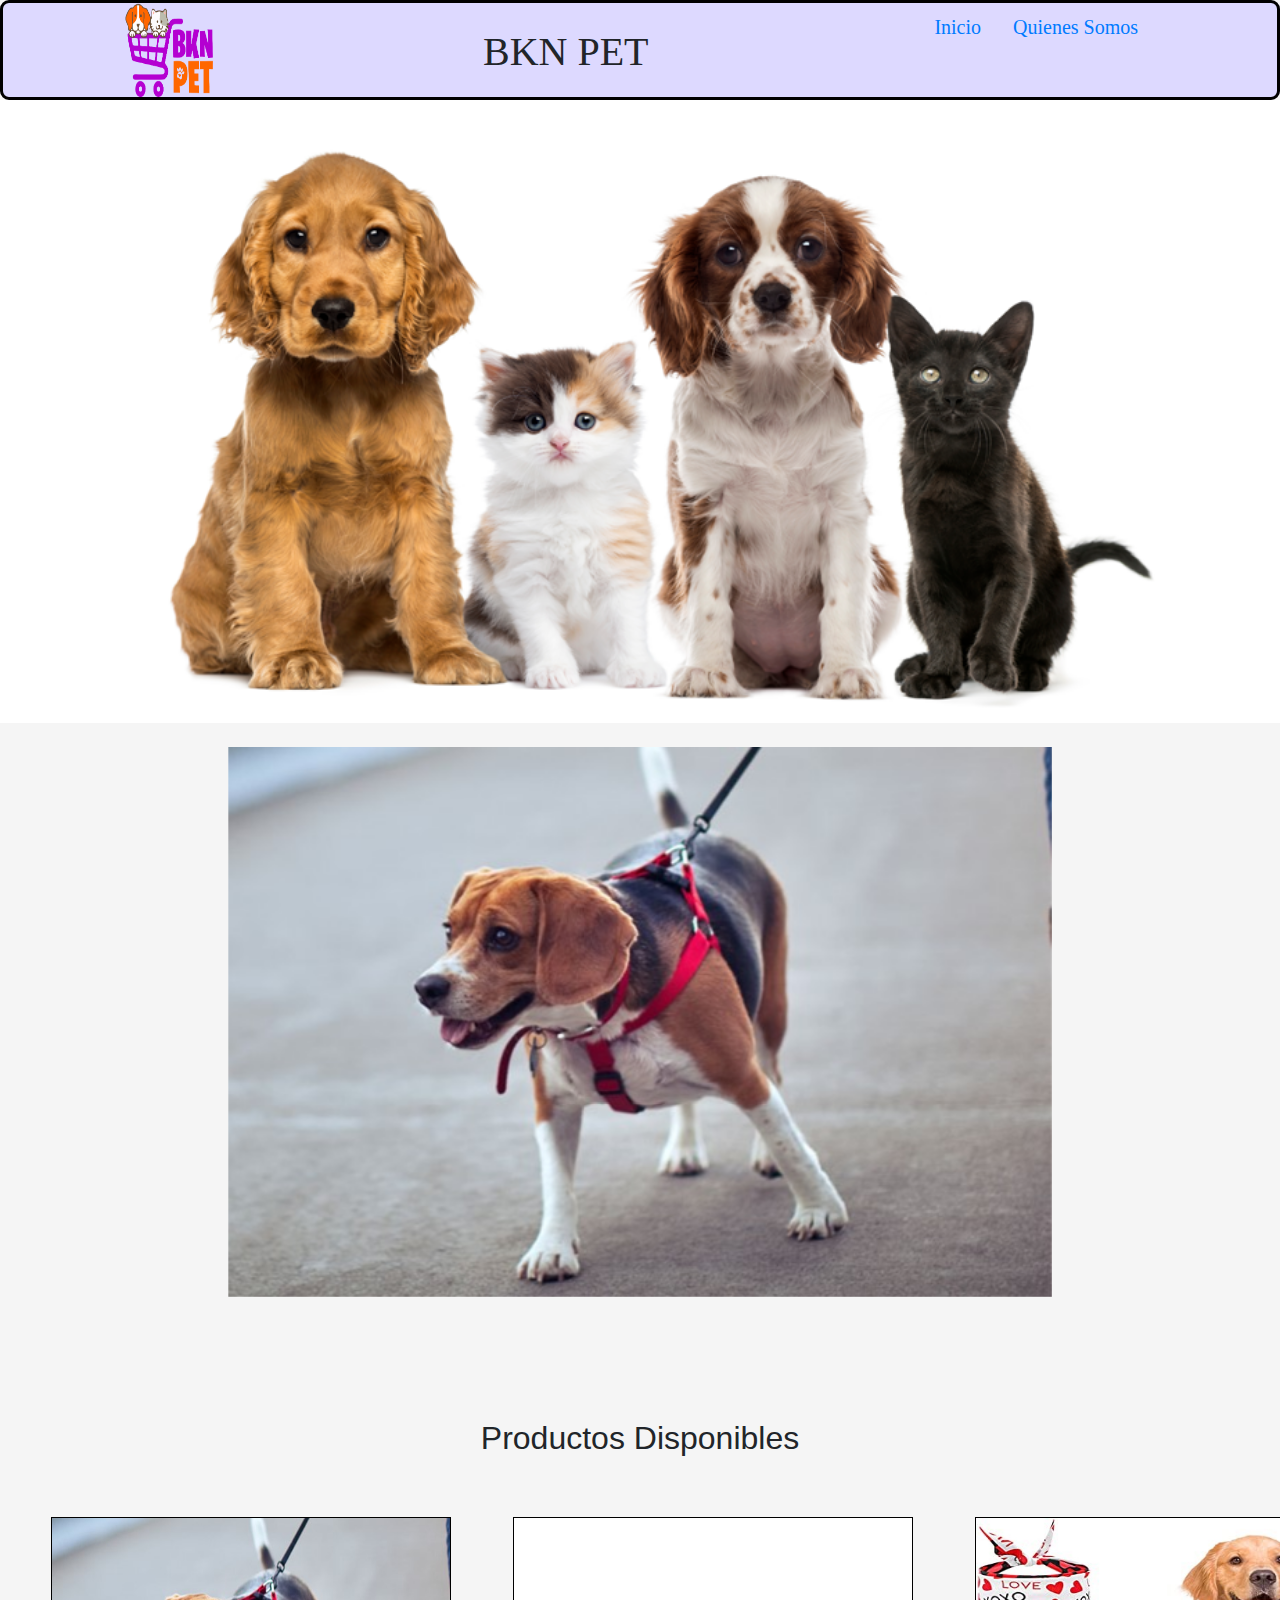
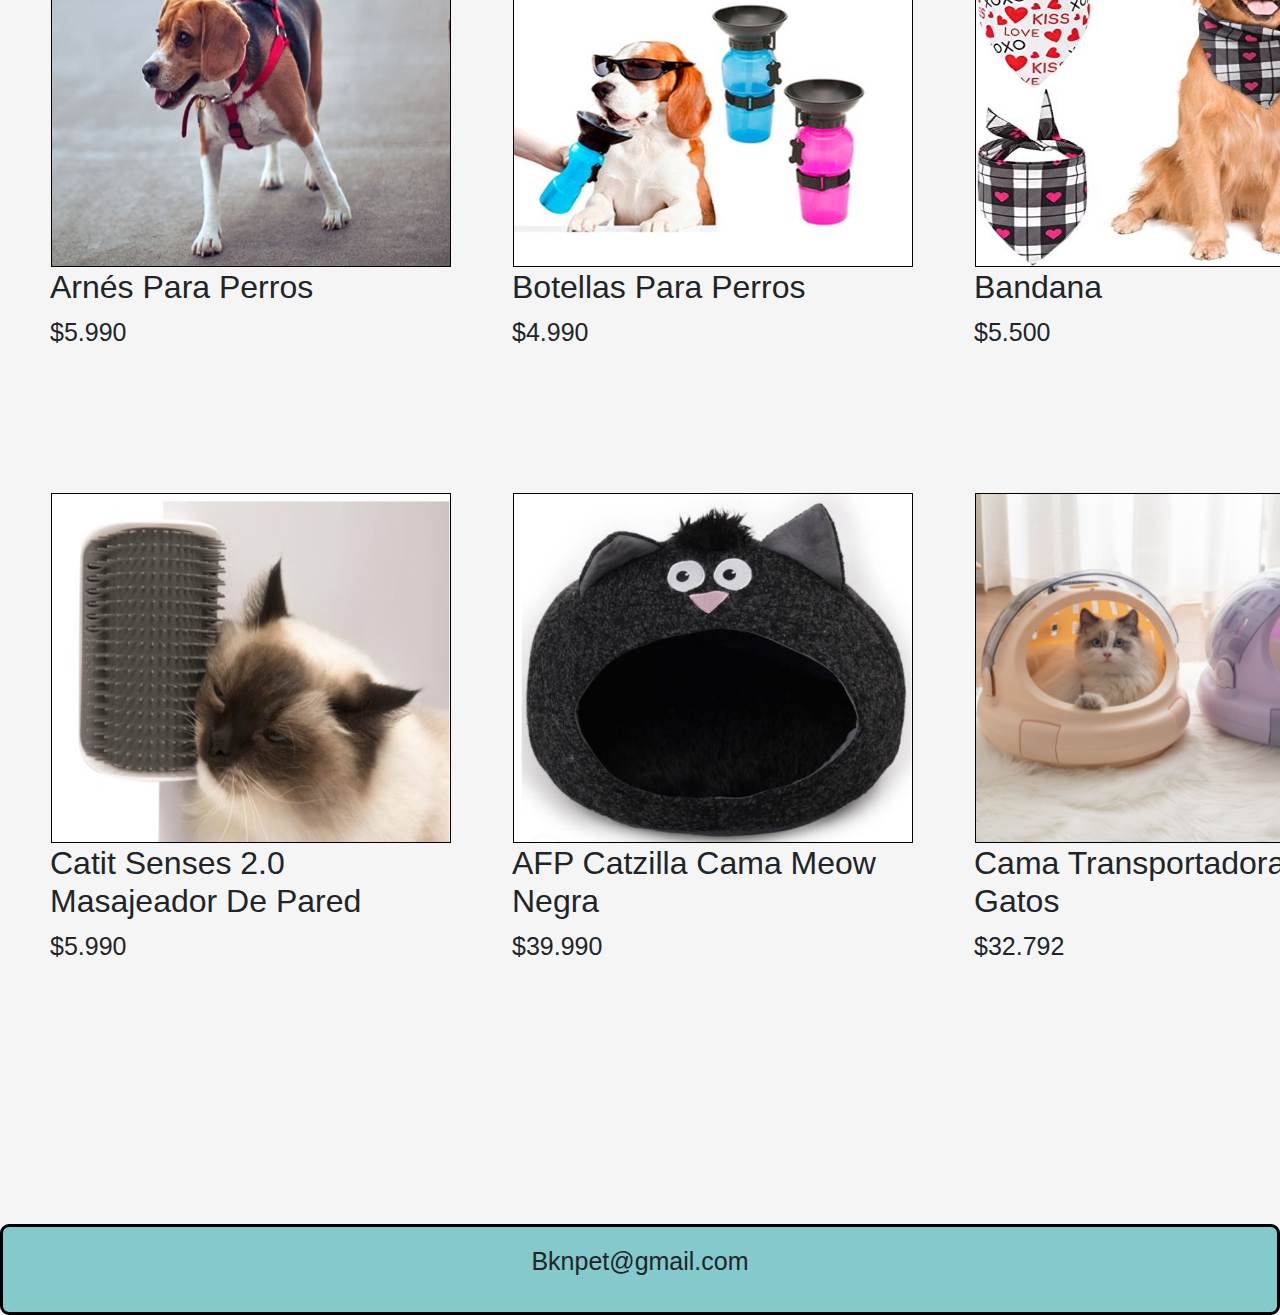
<file: index.html>
<!DOCTYPE html>
<html lang="es">
<head>
    <meta charset="UTF-8">
    <meta http-equiv="X-UA-Compatible" content="IE=edge">
    <meta name="viewport" content="width=device-width, initial-scale=1.0">
    <title>BKN PET</title>
    <link rel="stylesheet" href="https://stackpath.bootstrapcdn.com/bootstrap/4.3.1/css/bootstrap.min.css" integrity="sha384-ggOyR0iXCbMQv3Xipma34MD+dH/1fQ784/j6cY/iJTQUOhcWr7x9JvoRxT2MZw1T" crossorigin="anonymous">
    <link rel="shortcut icon" href="/logo/logo.png" type="image/x-icon">
    <link rel="stylesheet" href="/css/estilos.css" type="text/css"> 
    <link rel="stylesheet" href="css/estiloscarousel.css">
</head>

<body>
    <header class="header" id="header">
            <img src="/logo/logo.png" alt="logo">
            <h1 class="titulo_1">BKN PET</h1>
            <div class="navegacion">
                <ul class="nav justify-content-end">
                    <li class="nav-item">
                        <a class="nav-link active" href="/index.html">Inicio</a>
                    </li>
                    <li class="nav-item">
                        <a class="nav-link" href="/paginas_productos/quienes_somos.html">Quienes Somos</a>
                    </li>
                </ul>
        </div>
    </header>

    <img class="portada" src="/imagen_portada/PORTADA-MASCOTAS.png" alt="portada-pag">


    <div class="row" id="contenedor">
        <div id="carouselExampleSlidesOnly" class="carouselslide" data-ride="carousel">
    <br>
            <div class="carousel-inner">
                    <div class="carousel-item active">
                        <a href="/paginas_productos/producto_1.html">
                            <img src="/imagenes_productos/producto_1.jpg" class="d-block" alt="1" id="img_carousel">
                        </a>
                    </div>

                    <div class="carousel-item"> 
                        <a href="/paginas_productos/producto_2.html">
                            <img src="/imagenes_productos/producto_2.jpg" class="d-block" alt="2" id="img_carousel">
                        </a>
                    </div>
                
                    <div class="carousel-item ">
                        <a href="/paginas_productos/producto_3.html">
                            <img src="/imagenes_productos/producto_3.jpg" class="d-block" alt="3" id="img_carousel">
                        </a>
                    </div>
                    
                
                    <div class="carousel-item ">
                        <a href="/paginas_productos/producto_4.html">
                            <img src="/imagenes_productos/producto_4.jpg" class="d-block" alt="4" id="img_carousel">
                        </a>
                    </div>
                
                    <div class="carousel-item ">
                        <a href="/paginas_productos/producto_5.html">
                            <img src="/imagenes_productos/producto_5.png" class="d-block" alt="5" id="img_carousel">
                        </a>
                    </div>
                
                    <div class="carousel-item ">
                        <a href="/paginas_productos/producto_6.html">
                            <img src="/imagenes_productos/producto_6.png" class="d-block" alt="6" id="img_carousel">
                        </a>
                    </div>
                
                    <div class="carousel-item ">
                        <a href="/paginas_productos/producto_7.html">
                            <img src="/imagenes_productos/producto_7.png" class="d-block" alt="7" id="img_carousel">
                        </a>
                    </div>
                
                    <div class="carousel-item ">
                        <a href="/paginas_productos/producto_8.html">
                            <img src="/imagenes_productos/producto_8.png" class="d-block" alt="8" id="img_carousel">
                        </a>
                    </div>
                </div>
            <a href="#carouselExampleSlidesOnly" class="carousel-control-prev" role="button" data-slide="prev">
                <span class="carousel-control-prev-icon" aria-hidden="true"></span>
                <span class="visually-hidden"></span>
            </a>
            <a href="#carouselExampleSlidesOnly" class="carousel-control-next" role="button" data-slide="next">
                <span class="carousel-control-next-icon" aria-hidden="true"></span>
                <span class="visually-hidden"></span>
            </a>
            
        </div>
    </div>
    <br>
    <br>
    <br>
    <br>
    <div class="sub-titulo">
        <h2>Productos Disponibles</h2>
    </div>
    <div class="container1">
        <div class="item" id="item1">
            <a href="/paginas_productos/producto_1.html">
                <img src="/imagenes_productos/producto_1.jpg" alt="imagenes_productos_1">
            </a>
            <h2>Arnés Para Perros</h2>
            <p>$5.990</p>
        </div>
        <div class="item" id="item2">
            <a href="/paginas_productos/producto_2.html">
                <img src="/imagenes_productos/producto_2.jpg" alt="imagenes_productos_2">
            </a>
            <h2>Botellas Para Perros</h2>
            <p>$4.990</p>
        </div>
        <div class="item" id="item3">
            <a href="/paginas_productos/producto_3.html">
                <img src="/imagenes_productos/producto_3.jpg" alt="imagenes_productos_3">
            </a>
            <h2>Bandana</h2>
            <p>$5.500</p>
        </div>
        <div class="item" id="item4">
            <a href="/paginas_productos/producto_4.html">
                <img src="/imagenes_productos/producto_4.jpg" alt="imagenes_productos_4">
            </a>
            <h2>Identificador</h2>
            <p>$6.000</p>
        </div>
    </div>

    <br>
    <div class="container2">
        <div class="item" id="item5">
            <a href="/paginas_productos/producto_5.html">
                <img src="/imagenes_productos/producto_5.png" alt="imagenes_productos_5">
            </a>
            <h2>Catit Senses 2.0 Masajeador De Pared</h2>
            <p>$5.990</p>
        </div>
        <div class="item" id="item6">
            <a href="/paginas_productos/producto_6.html">
                <img src="/imagenes_productos/producto_6.png" alt="imagenes_productos_6">
            </a>
            <h2>AFP Catzilla Cama Meow Negra</h2>
            <p>$39.990</p>
        </div>
        <div class="item" id="item7">
            <a href="/paginas_productos/producto_7.html">
                <img src="/imagenes_productos/producto_7.png" alt="imagenes_productos_7">
            </a>
            <h2>Cama Transportadora Para Gatos</h2>
            <p>$32.792</p>
        </div>
        <div class="item" id="item8">
            <a href="/paginas_productos/producto_8.html">
                <img src="/imagenes_productos/producto_8.png" alt="imagenes_productos_8">
            </a>
            <h2>Club P&G Rascador Para Gatos</h2>
            <p>$57.367</p>
        </div>
    </div>
    <br>
    <br>
    <br>
    <br>
    <br>
    <br>
    <br>
    <br>


    <footer class="footer">
        <p class="correo">Bknpet@gmail.com</p>
    </footer>

<script src="https://code.jquery.com/jquery-3.2.1.slim.min.js" integrity="sha384-KJ3o2DKtIkvYIK3UENzmM7KCkRr/rE9/Qpg6aAZGJwFDMVNA/GpGFF93hXpG5KkN" crossorigin="anonymous"></script>
<script src="https://cdn.jsdelivr.net/npm/popper.js@1.12.9/dist/umd/popper.min.js" integrity="sha384-ApNbgh9B+Y1QKtv3Rn7W3mgPxhU9K/ScQsAP7hUibX39j7fakFPskvXusvfa0b4Q" crossorigin="anonymous"></script>
<script src="https://cdn.jsdelivr.net/npm/bootstrap@4.0.0/dist/js/bootstrap.min.js" integrity="sha384-JZR6Spejh4U02d8jOt6vLEHfe/JQGiRRSQQxSfFWpi1MquVdAyjUar5+76PVCmYl" crossorigin="anonymous"></script>

</body>
</html>
</file>
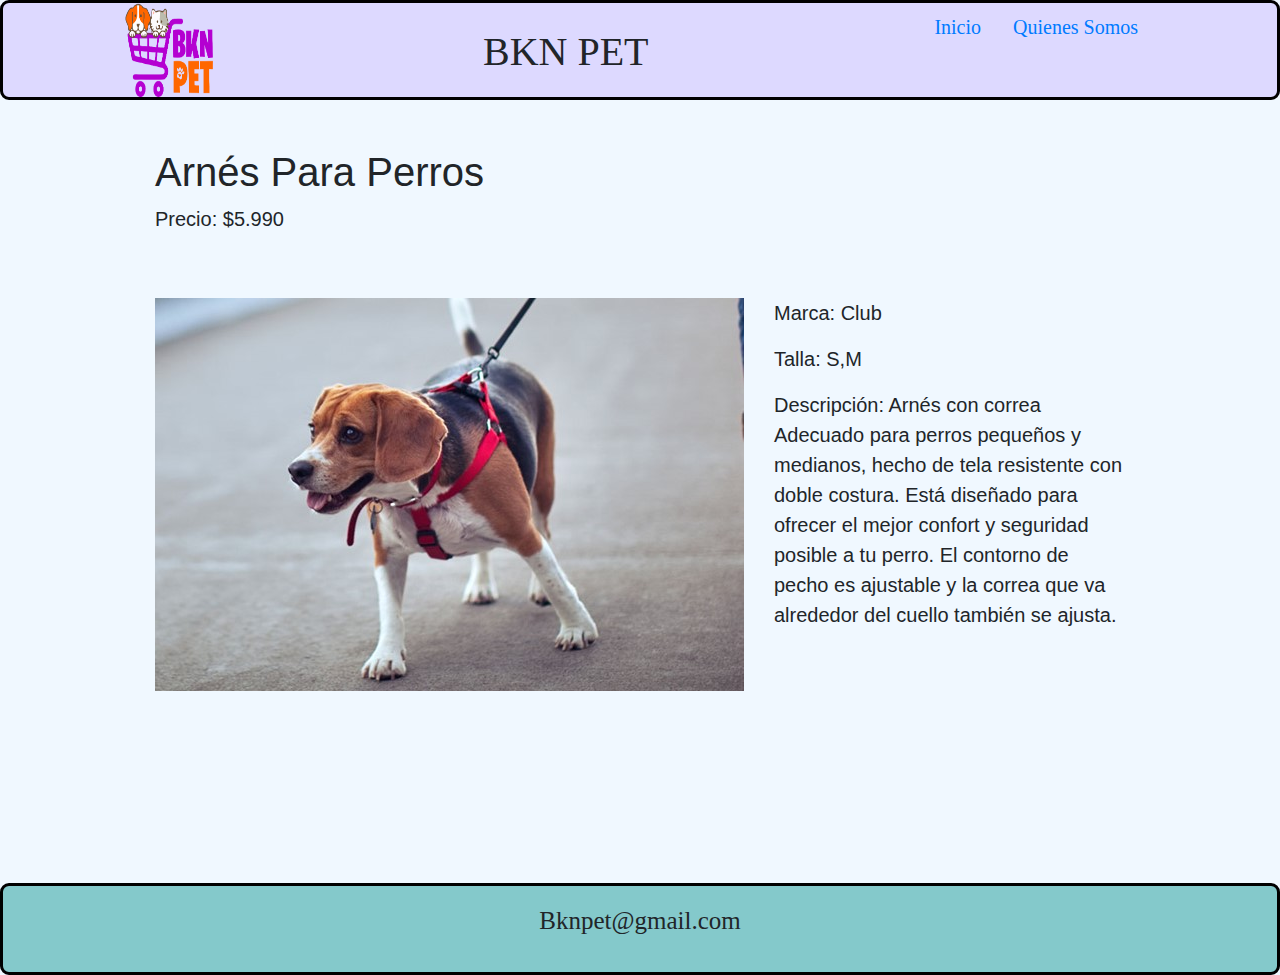
<file: paginas_productos/producto_1.html>
<!DOCTYPE html>
<html lang="es">
<head>
    <meta charset="UTF-8">
    <meta http-equiv="X-UA-Compatible" content="IE=edge">
    <meta name="viewport" content="width=device-width, initial-scale=1.0">
    <title>Producto</title>
    
    <link rel="stylesheet" href="https://stackpath.bootstrapcdn.com/bootstrap/4.3.1/css/bootstrap.min.css" integrity="sha384-ggOyR0iXCbMQv3Xipma34MD+dH/1fQ784/j6cY/iJTQUOhcWr7x9JvoRxT2MZw1T" crossorigin="anonymous">
    <link rel="shortcut icon" href="/logo/logo.png" type="image/x-icon">
    <link rel="stylesheet" href="/css/estilos_pro.css" type="text/css">
</head>
<body>
    <header class="header" id="header">
            <img src="/logo/logo.png" alt="logo">
            <h1 class="titulo_1">BKN PET</h1>
        <div class="navegacion">
            <ul class="nav justify-content-end">
                <li class="nav-item">
                    <a class="nav-link active" href="/index.html">Inicio</a>
                </li>
                <li class="nav-item">
                    <a class="nav-link" href="/paginas_productos/quienes_somos.html">Quienes Somos</a>
                </li>
            </ul>
        </div>
    </header>
    <br>
    <br>
    <div class="container">
        <h1 class="titulo-producto">Arnés Para Perros</h1>
        <P>Precio: $5.990</P>
        <br>
        <br>
        <img src="/imagenes_productos/producto_1.jpg" alt="arnes" id="imagen">
        <p>Marca:  Club
        <p>Talla: S,M</p>
        <p>Descripción: Arnés con correa
            Adecuado para perros pequeños y medianos, hecho de tela resistente con doble costura.
            Está diseñado para ofrecer el mejor confort y seguridad posible a tu perro.
            El contorno de pecho es ajustable y la correa que va alrededor del cuello también se ajusta.
            </p>
    </div>

    <br>
    <br>
    <br>
    <br>
    <br>
    <br>
    <br>
    <br>
    <footer class="footer">
        <p class="correo">Bknpet@gmail.com</p>
    </footer>





</body>
</html>
</file>
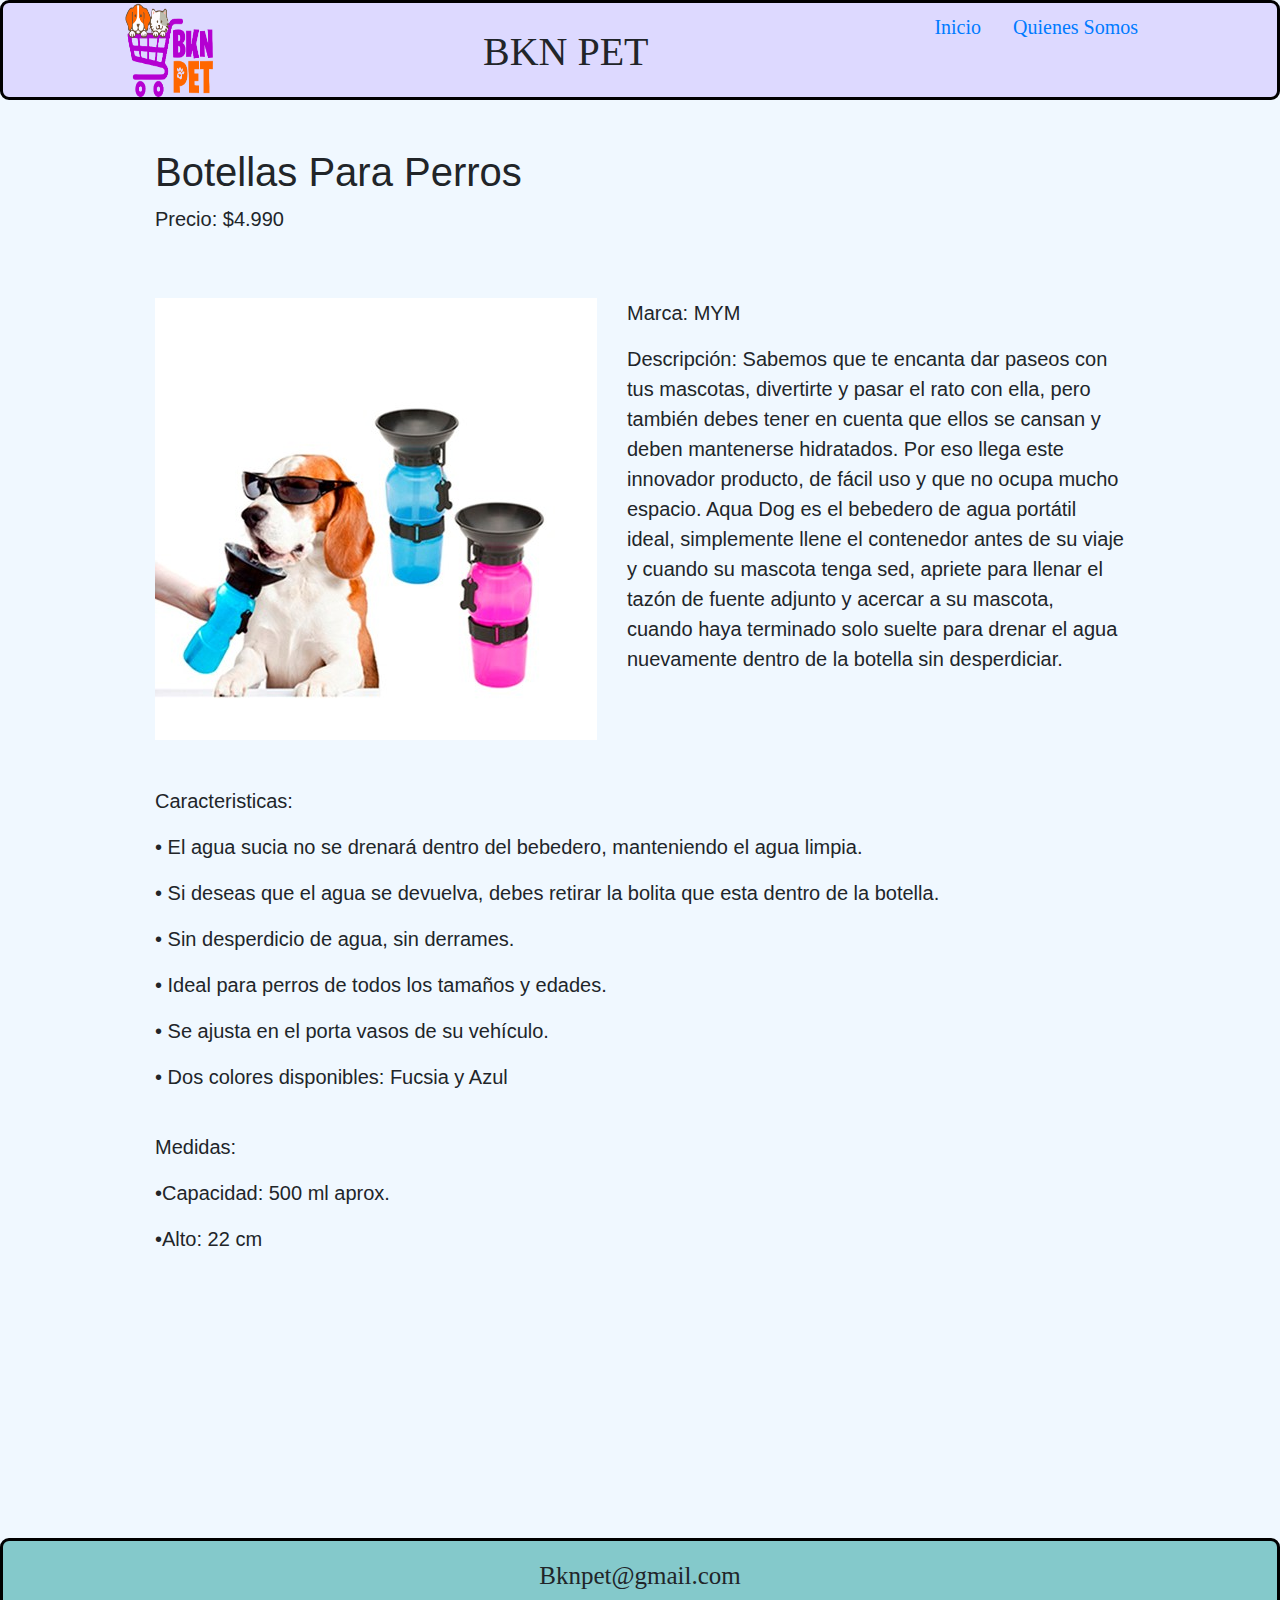
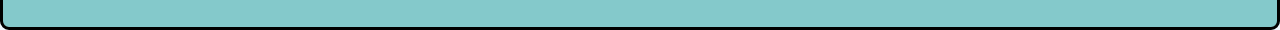
<file: paginas_productos/producto_2.html>
<!DOCTYPE html>
<html lang="es">
<head>
    <meta charset="UTF-8">
    <meta http-equiv="X-UA-Compatible" content="IE=edge">
    <meta name="viewport" content="width=device-width, initial-scale=1.0">
    <title>Producto</title>
    <link rel="stylesheet" href="https://stackpath.bootstrapcdn.com/bootstrap/4.3.1/css/bootstrap.min.css" integrity="sha384-ggOyR0iXCbMQv3Xipma34MD+dH/1fQ784/j6cY/iJTQUOhcWr7x9JvoRxT2MZw1T" crossorigin="anonymous">
    <link rel="shortcut icon" href="/logo/logo.png" type="image/x-icon">
    <link rel="stylesheet" href="/css/estilos_pro.css" type="text/css">
</head>
<body>
    <header class="header" id="header">
            <img src="/logo/logo.png" alt="logo">
            <h1 class="titulo_1">BKN PET</h1>
        <div class="navegacion">
            <ul class="nav justify-content-end">
                <li class="nav-item">
                    <a class="nav-link active" href="/index.html">Inicio</a>
                </li>
                <li class="nav-item">
                    <a class="nav-link" href="/paginas_productos/quienes_somos.html">Quienes Somos</a>
                </li>
            </ul>
        </div>
    </header>
    <br>
    <br>
    <div class="container">
        <h1 class="titulo-producto">Botellas Para Perros</h1>
        <P>Precio: $4.990</P>
        <br>
        <br>
        <img src="/imagenes_productos/producto_2.jpg" alt="botella" id="imagen">
        <p>Marca:  MYM</p>
        <p>Descripción: Sabemos que te encanta dar paseos con tus mascotas, 
            divertirte y pasar el rato con ella, pero también debes tener en cuenta que 
            ellos se cansan y deben mantenerse hidratados. Por eso llega este innovador producto, 
            de fácil uso y que no ocupa mucho espacio. Aqua Dog es el bebedero de agua portátil ideal, 
            simplemente llene el contenedor antes de su viaje y cuando su mascota tenga sed, apriete para 
            llenar el tazón de fuente adjunto y acercar a su mascota, cuando haya terminado solo suelte para 
            drenar el agua nuevamente dentro de la botella sin desperdiciar.
            </p>
            <br>
            <br>
            <br>
            <br>
            <p> Caracteristicas:</p>
            <p>• El agua sucia no se drenará dentro del bebedero, manteniendo el agua limpia.</p>
            <p>• Si deseas que el agua se devuelva, debes retirar la bolita que esta dentro de la botella.</p>
            <p>• Sin desperdicio de agua, sin derrames.</p>
            <p>• Ideal para perros de todos los tamaños y edades.</p>
            <p>• Se ajusta en el porta vasos de su vehículo.</p>
            <p>• Dos colores disponibles: Fucsia y Azul </p>
            <br>
            <p>Medidas:</p>
            <p>•Capacidad: 500 ml aprox.</p>
            <p>•Alto: 22 cm <p>
            <br>
            <br>
    </div>
    <br>
    <br>
    <br>
    <br>
    <br>
    <br>
    <br>
    <br>

    <footer class="footer">
        <p class="correo">Bknpet@gmail.com</p>
    </footer>





</body>
</html>
</file>
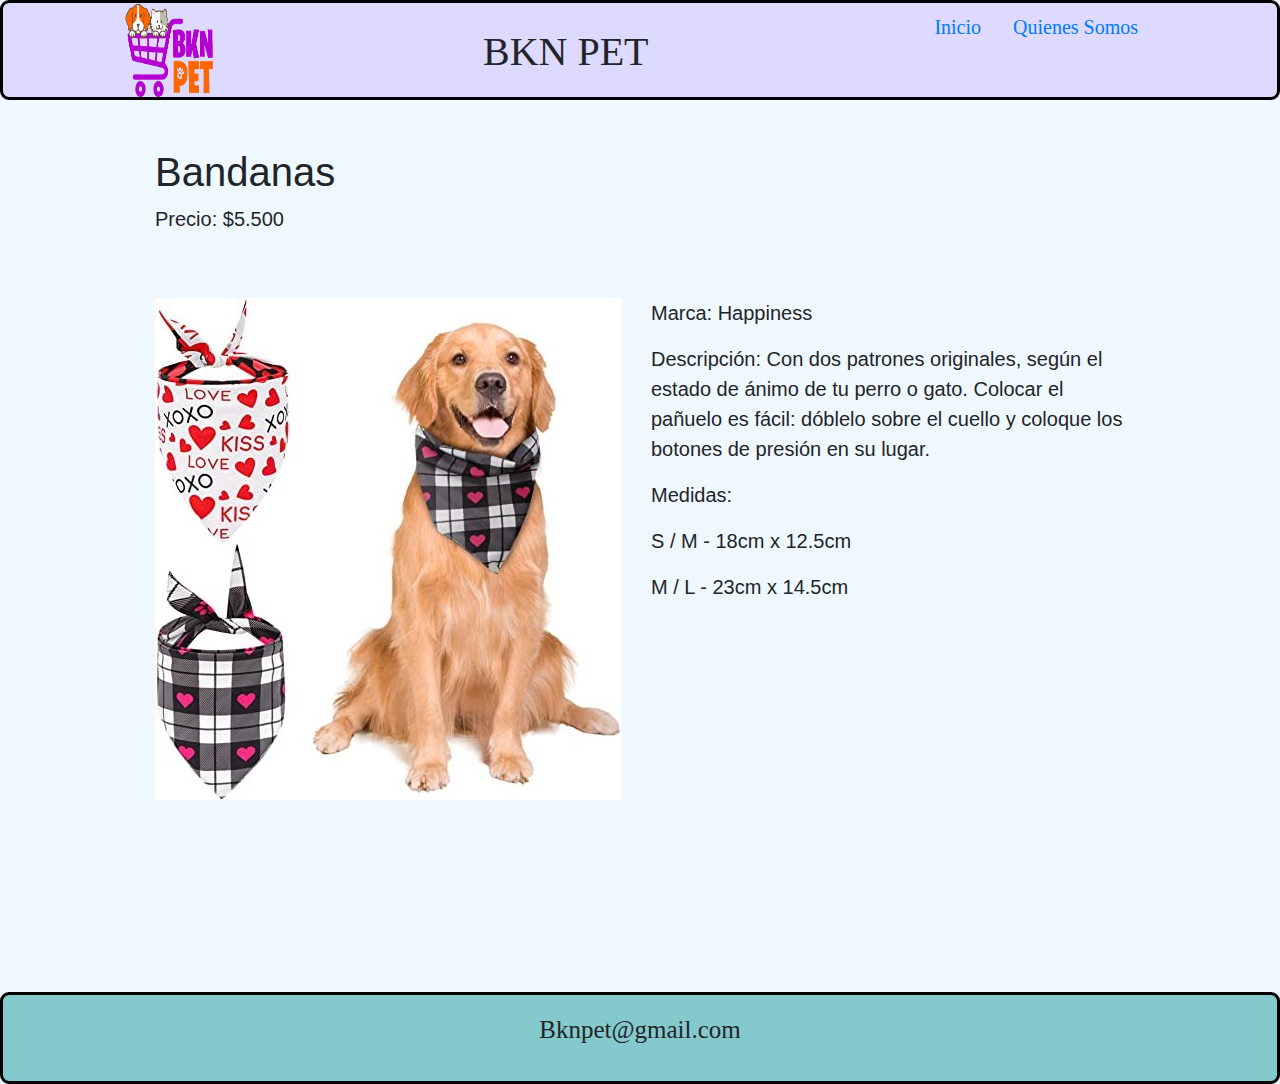
<file: paginas_productos/producto_3.html>
<!DOCTYPE html>
<html lang="es">
<head>
    <meta charset="UTF-8">
    <meta http-equiv="X-UA-Compatible" content="IE=edge">
    <meta name="viewport" content="width=device-width, initial-scale=1.0">
    <title>Producto</title>
    <link rel="stylesheet" href="https://stackpath.bootstrapcdn.com/bootstrap/4.3.1/css/bootstrap.min.css" integrity="sha384-ggOyR0iXCbMQv3Xipma34MD+dH/1fQ784/j6cY/iJTQUOhcWr7x9JvoRxT2MZw1T" crossorigin="anonymous">
    <link rel="shortcut icon" href="/logo/logo.png" type="image/x-icon">
    <link rel="stylesheet" href="/css/estilos_pro.css" type="text/css">
</head>
<body>
    <header class="header" id="header">
            <img src="/logo/logo.png" alt="logo">
            <h1 class="titulo_1">BKN PET</h1>
        <div class="navegacion">
            <ul class="nav justify-content-end">
                <li class="nav-item">
                    <a class="nav-link active" href="/index.html">Inicio</a>
                </li>
                <li class="nav-item">
                    <a class="nav-link" href="/paginas_productos/quienes_somos.html">Quienes Somos</a>
                </li>
            </ul>
        </div>
    </header>
    <br>
    <br>
    <div class="container">
        <h1 class="titulo-producto">Bandanas</h1>
        <P>Precio: $5.500</P>
        <br>
        <br>
        <img src="/imagenes_productos/producto_3.jpg" alt="bandana" id="imagen">
        <p>Marca:  Happiness</p>
        <p>Descripción: Con dos patrones originales, según el estado de ánimo de tu perro o gato. Colocar el pañuelo es fácil: 
            dóblelo sobre el cuello y coloque los botones de presión en su lugar.
        </p>
        <p>Medidas:</p>
        <p>S / M - 18cm x 12.5cm</p>
        <p>M / L - 23cm x 14.5cm</p>
    </div>
    <br>
    <br>
    <br>
    <br>
    <br>
    <br>
    <br>
    <br>


    <footer class="footer">
        <p class="correo">Bknpet@gmail.com</p>
    </footer>





</body>
</html>
</file>
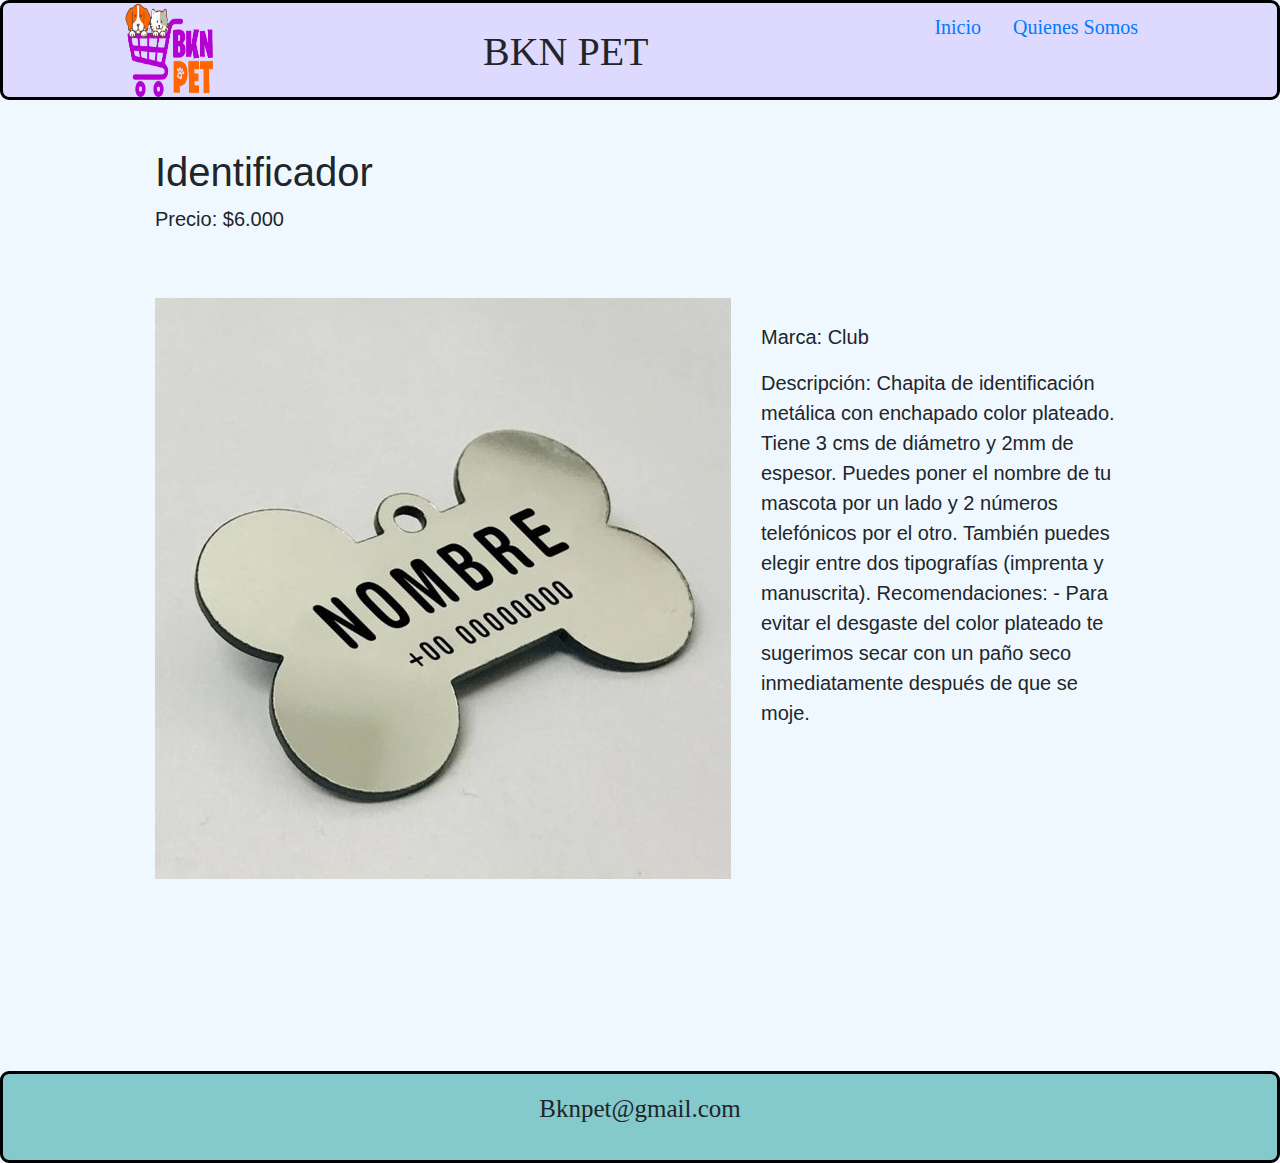
<file: paginas_productos/producto_4.html>
<!DOCTYPE html>
<html lang="es">
<head>
    <meta charset="UTF-8">
    <meta http-equiv="X-UA-Compatible" content="IE=edge">
    <meta name="viewport" content="width=device-width, initial-scale=1.0">
    <title>Producto</title>
    <link rel="stylesheet" href="https://stackpath.bootstrapcdn.com/bootstrap/4.3.1/css/bootstrap.min.css" integrity="sha384-ggOyR0iXCbMQv3Xipma34MD+dH/1fQ784/j6cY/iJTQUOhcWr7x9JvoRxT2MZw1T" crossorigin="anonymous">
    <link rel="shortcut icon" href="/logo/logo.png" type="image/x-icon">
    <link rel="stylesheet" href="/css/estilos_pro.css" type="text/css">
</head>
<body>
    <header class="header" id="header">
            <img src="/logo/logo.png" alt="logo">
            <h1 class="titulo_1">BKN PET</h1>
        <div class="navegacion">
            <ul class="nav justify-content-end">
                <li class="nav-item">
                    <a class="nav-link active" href="/index.html">Inicio</a>
                </li>
                <li class="nav-item">
                    <a class="nav-link" href="/paginas_productos/quienes_somos.html">Quienes Somos</a>
                </li>
            </ul>
        </div>
    </header>
    <br>
    <br>
    <div class="container">
        <h1 class="titulo-producto">Identificador</h1>
        <P>Precio: $6.000</P>
        <br>
        <br>
        <img src="/imagenes_productos/producto_4.jpg" alt="identificador" id="imagen">
        <br>
        <p>Marca:  Club
        <p>Descripción: Chapita de identificación metálica con enchapado color plateado.
            Tiene 3 cms de diámetro y 2mm de espesor.
            Puedes poner el nombre de tu mascota por un lado y 2 números telefónicos por el otro.
            También puedes elegir entre dos tipografías (imprenta y manuscrita).
            Recomendaciones:
            - Para evitar el desgaste del color plateado te sugerimos secar con un paño seco inmediatamente después de que se moje.
            
            </p>

    </div>
    <br>
    <br>
    <br>
    <br>
    <br>
    <br>
    <br>
    <br>
    <footer class="footer">
        <p class="correo">Bknpet@gmail.com</p>
    </footer>





</body>
</html>
</file>
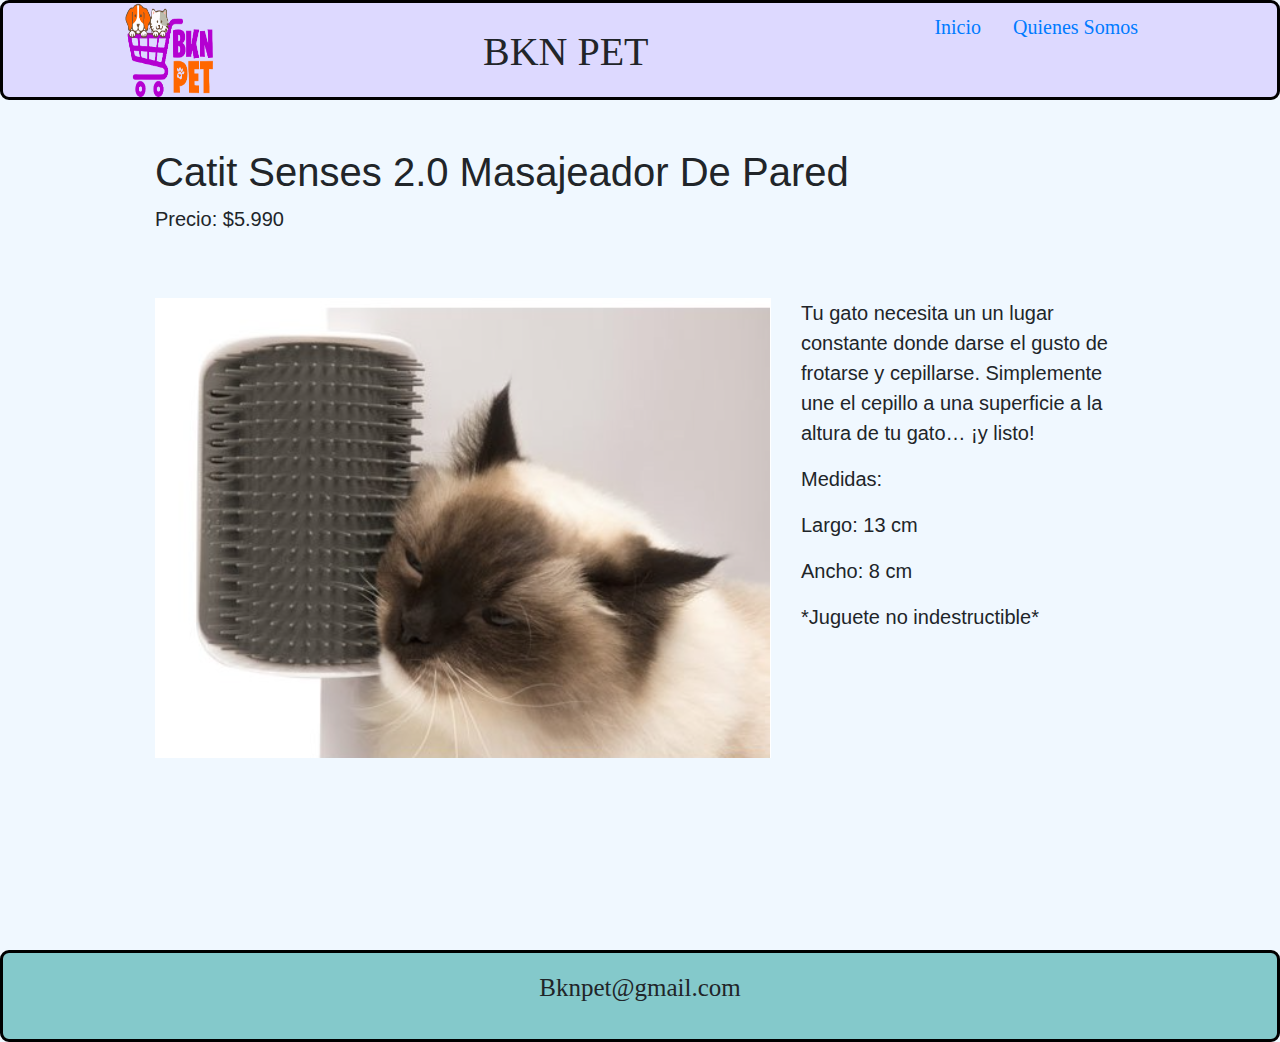
<file: paginas_productos/producto_5.html>
<!DOCTYPE html>
<html lang="es">
<head>
    <meta charset="UTF-8">
    <meta http-equiv="X-UA-Compatible" content="IE=edge">
    <meta name="viewport" content="width=device-width, initial-scale=1.0">
    <title>Producto</title>
    <link rel="stylesheet" href="https://stackpath.bootstrapcdn.com/bootstrap/4.3.1/css/bootstrap.min.css" integrity="sha384-ggOyR0iXCbMQv3Xipma34MD+dH/1fQ784/j6cY/iJTQUOhcWr7x9JvoRxT2MZw1T" crossorigin="anonymous">
    <link rel="shortcut icon" href="/logo/logo.png" type="image/x-icon">
    <link rel="stylesheet" href="/css/estilos_pro.css" type="text/css">
</head>
<body>
    <header class="header" id="header">
            <img src="/logo/logo.png" alt="logo">
            <h1 class="titulo_1">BKN PET</h1>
        <div class="navegacion">
            <ul class="nav justify-content-end">
                <li class="nav-item">
                    <a class="nav-link active" href="/index.html">Inicio</a>
                </li>
                <li class="nav-item">
                    <a class="nav-link" href="/paginas_productos/quienes_somos.html">Quienes Somos</a>
                </li>
            </ul>
        </div>
    </header>
    <br>
    <br>
    <div class="container">
        <h1 class="titulo-producto">Catit Senses 2.0 Masajeador De Pared</h1>
        <P>Precio: $5.990</P>
        <br>
        <br>
        <img src="/imagenes_productos/producto_5.png" alt="catit" id="imagen">
        <p>Tu gato necesita un un lugar constante donde darse el gusto de frotarse y cepillarse. Simplemente une el cepillo a una superficie a la altura de tu gato… ¡y listo!
            </p>
        <p>Medidas:</p>
        <p>Largo: 13 cm</p>
        <p>Ancho: 8 cm</p>
        <p>*Juguete no indestructible*</p>

    </div>
    <br>
    <br>
    <br>
    <br>
    <br>
    <br>
    <br>
    <br>
    

    <footer class="footer">
        <p class="correo">Bknpet@gmail.com</p>
    </footer>





</body>
</html>
</file>
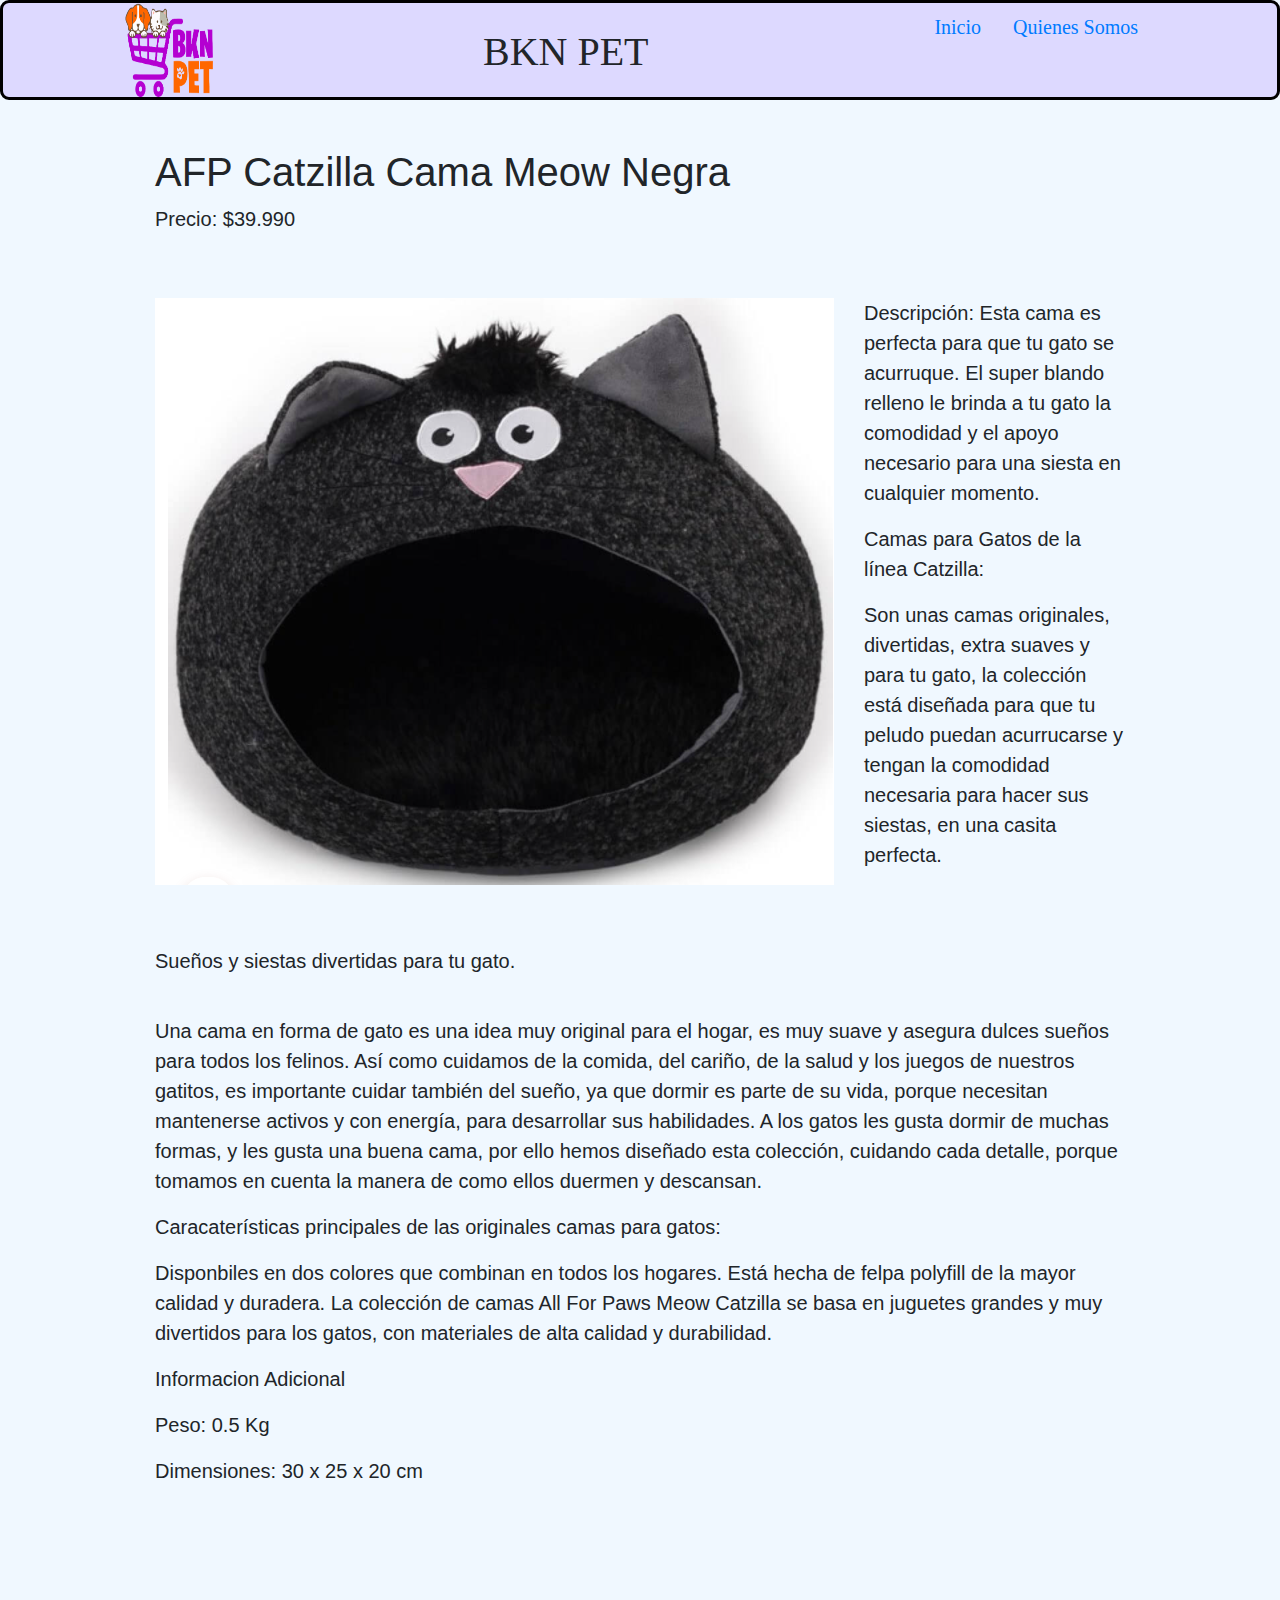
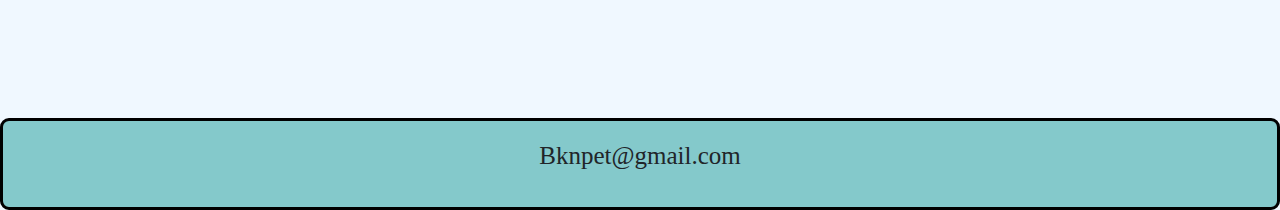
<file: paginas_productos/producto_6.html>
<!DOCTYPE html>
<html lang="es">
<head>
    <meta charset="UTF-8">
    <meta http-equiv="X-UA-Compatible" content="IE=edge">
    <meta name="viewport" content="width=device-width, initial-scale=1.0">
    <title>Producto</title>
    <link rel="stylesheet" href="https://stackpath.bootstrapcdn.com/bootstrap/4.3.1/css/bootstrap.min.css" integrity="sha384-ggOyR0iXCbMQv3Xipma34MD+dH/1fQ784/j6cY/iJTQUOhcWr7x9JvoRxT2MZw1T" crossorigin="anonymous">
    <link rel="shortcut icon" href="/logo/logo.png" type="image/x-icon">
    <link rel="stylesheet" href="/css/estilos_pro.css" type="text/css">
</head>
<body>
    <header class="header" id="header">
            <img src="/logo/logo.png" alt="logo">
            <h1 class="titulo_1">BKN PET</h1>
        <div class="navegacion">
            <ul class="nav justify-content-end">
                <li class="nav-item">
                    <a class="nav-link active" href="/index.html">Inicio</a>
                </li>
                <li class="nav-item">
                    <a class="nav-link" href="/paginas_productos/quienes_somos.html">Quienes Somos</a>
                </li>
            </ul>
        </div>
    </header>
    <br>
    <br>
    <div class="container">
        <h1 class="titulo-producto">AFP Catzilla Cama Meow Negra</h1>
        <P>Precio: $39.990</P>
        <br>
        <br>
        <img src="/imagenes_productos/producto_6.png" alt="AFP Catzilla" id="imagen">
        <p>Descripción: Esta cama es perfecta para que tu gato se acurruque. El super blando relleno le brinda a tu gato la comodidad y el apoyo necesario para una siesta en cualquier momento.
            <p>Camas para Gatos de la línea Catzilla:</p>
            <p>Son unas camas originales, divertidas, extra suaves y  para tu gato, la colección está diseñada para que tu peludo puedan acurrucarse y tengan la comodidad necesaria para hacer sus siestas,  en una casita perfecta.
            <br>
            <br>
            <br>
            <p>Sueños y siestas divertidas para tu gato.</p>
            <br>
            <p>Una cama en forma de gato es una idea muy original para el hogar, es muy suave y asegura dulces sueños para todos los felinos.
            
            Así como cuidamos de la comida, del cariño, de la salud y los juegos de nuestros gatitos, es importante cuidar también del sueño, ya que dormir es parte de su vida, porque necesitan mantenerse activos y con energía, para desarrollar sus habilidades.
            
            A los gatos les gusta dormir de muchas formas, y les gusta una buena cama, por ello hemos diseñado esta colección, cuidando cada detalle, porque tomamos en cuenta la manera de como ellos duermen y descansan.</p>
            
            <p>Caracaterísticas principales de las originales camas para gatos:</p>
            <p>Disponbiles en dos colores que combinan en todos los hogares.
            Está hecha de felpa polyfill de la mayor calidad y duradera.
            La colección de camas All For Paws Meow Catzilla se basa en juguetes grandes y muy divertidos para los gatos, con materiales de alta calidad y durabilidad. </p>
            <p>Informacion Adicional</p>
            <p>Peso: 0.5 Kg</p>
            <p>Dimensiones: 30 x 25 x 20 cm </p>
            <br>

    </div>
    <br>
    <br>
    <br>
    <br>
    <br>
    <br>
    <br>
    <br>

    <footer class="footer">
        <p class="correo">Bknpet@gmail.com</p>
    </footer>




</body>
</html>
</file>
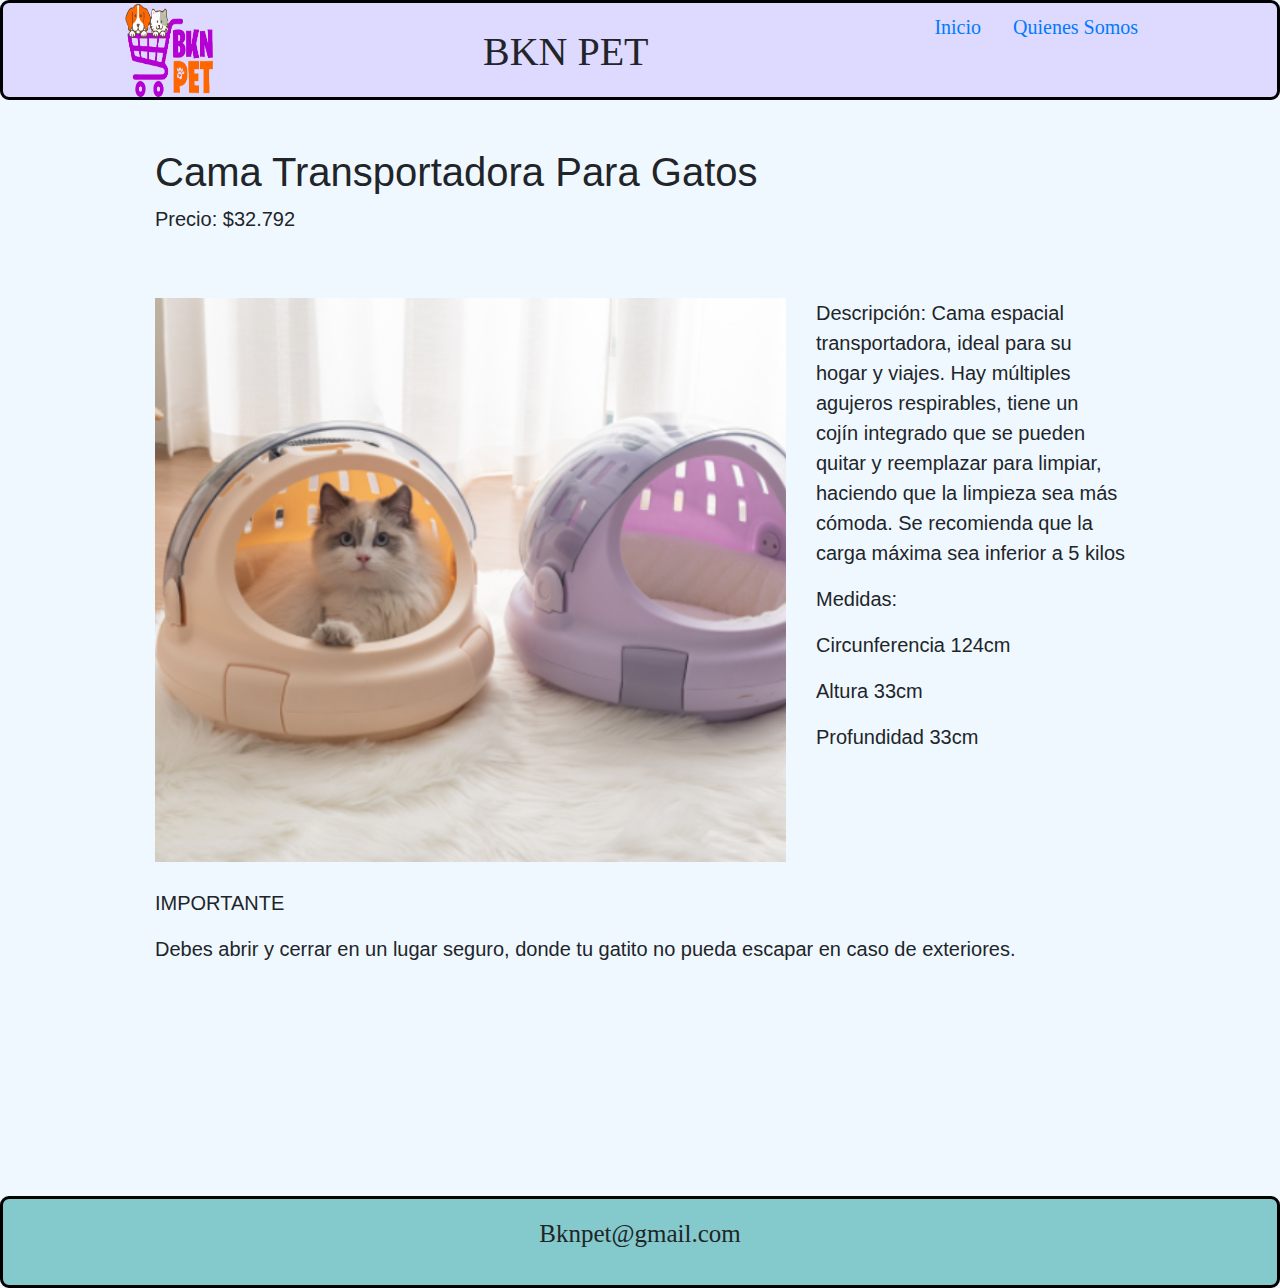
<file: paginas_productos/producto_7.html>
<!DOCTYPE html>
<html lang="es">
<head>
    <meta charset="UTF-8">
    <meta http-equiv="X-UA-Compatible" content="IE=edge">
    <meta name="viewport" content="width=device-width, initial-scale=1.0">
    <title>Producto</title>
    <link rel="stylesheet" href="https://stackpath.bootstrapcdn.com/bootstrap/4.3.1/css/bootstrap.min.css" integrity="sha384-ggOyR0iXCbMQv3Xipma34MD+dH/1fQ784/j6cY/iJTQUOhcWr7x9JvoRxT2MZw1T" crossorigin="anonymous">
    <link rel="shortcut icon" href="/logo/logo.png" type="image/x-icon">
    <link rel="stylesheet" href="/css/estilos_pro.css" type="text/css">
</head>
<body>
    <header class="header" id="header">
            <img src="/logo/logo.png" alt="logo">
            <h1 class="titulo_1">BKN PET</h1>
        <div class="navegacion">
            <ul class="nav justify-content-end">
                <li class="nav-item">
                    <a class="nav-link active" href="/index.html">Inicio</a>
                </li>
                <li class="nav-item">
                    <a class="nav-link" href="/paginas_productos/quienes_somos.html">Quienes Somos</a>
                </li>
            </ul>
        </div>
    </header>
    <br>
    <br>
    <div class="container">
        <h1 class="titulo-producto">Cama Transportadora Para Gatos</h1>
        <P>Precio: $32.792</P>
        <br>
        <br>
        <img src="/imagenes_productos/producto_7.png" alt="cama transpotadora" id="imagen">
        <p>Descripción: Cama espacial transportadora, ideal para su hogar y viajes.
            Hay múltiples agujeros respirables,  tiene un cojín integrado que se pueden quitar y reemplazar para limpiar, haciendo que la limpieza sea más cómoda.
            Se recomienda que la carga máxima sea inferior a 5 kilos
            <p>Medidas: </p>
            <p>Circunferencia 124cm</p>
            <p>Altura 33cm </p>
            <p>Profundidad 33cm </p>
            <br>
            <br>
            <br>
            <br>
            <br>
            <p>IMPORTANTE</p>
            <p>Debes abrir y cerrar  en un lugar seguro, donde tu gatito no pueda escapar en caso de exteriores.</p>
            <br>

    </div>
    <br>
    <br>
    <br>
    <br>
    <br>
    <br>
    <br>
    <br>

    <footer class="footer">
        <p class="correo">Bknpet@gmail.com</p>
    </footer>





</body>
</html>
</file>
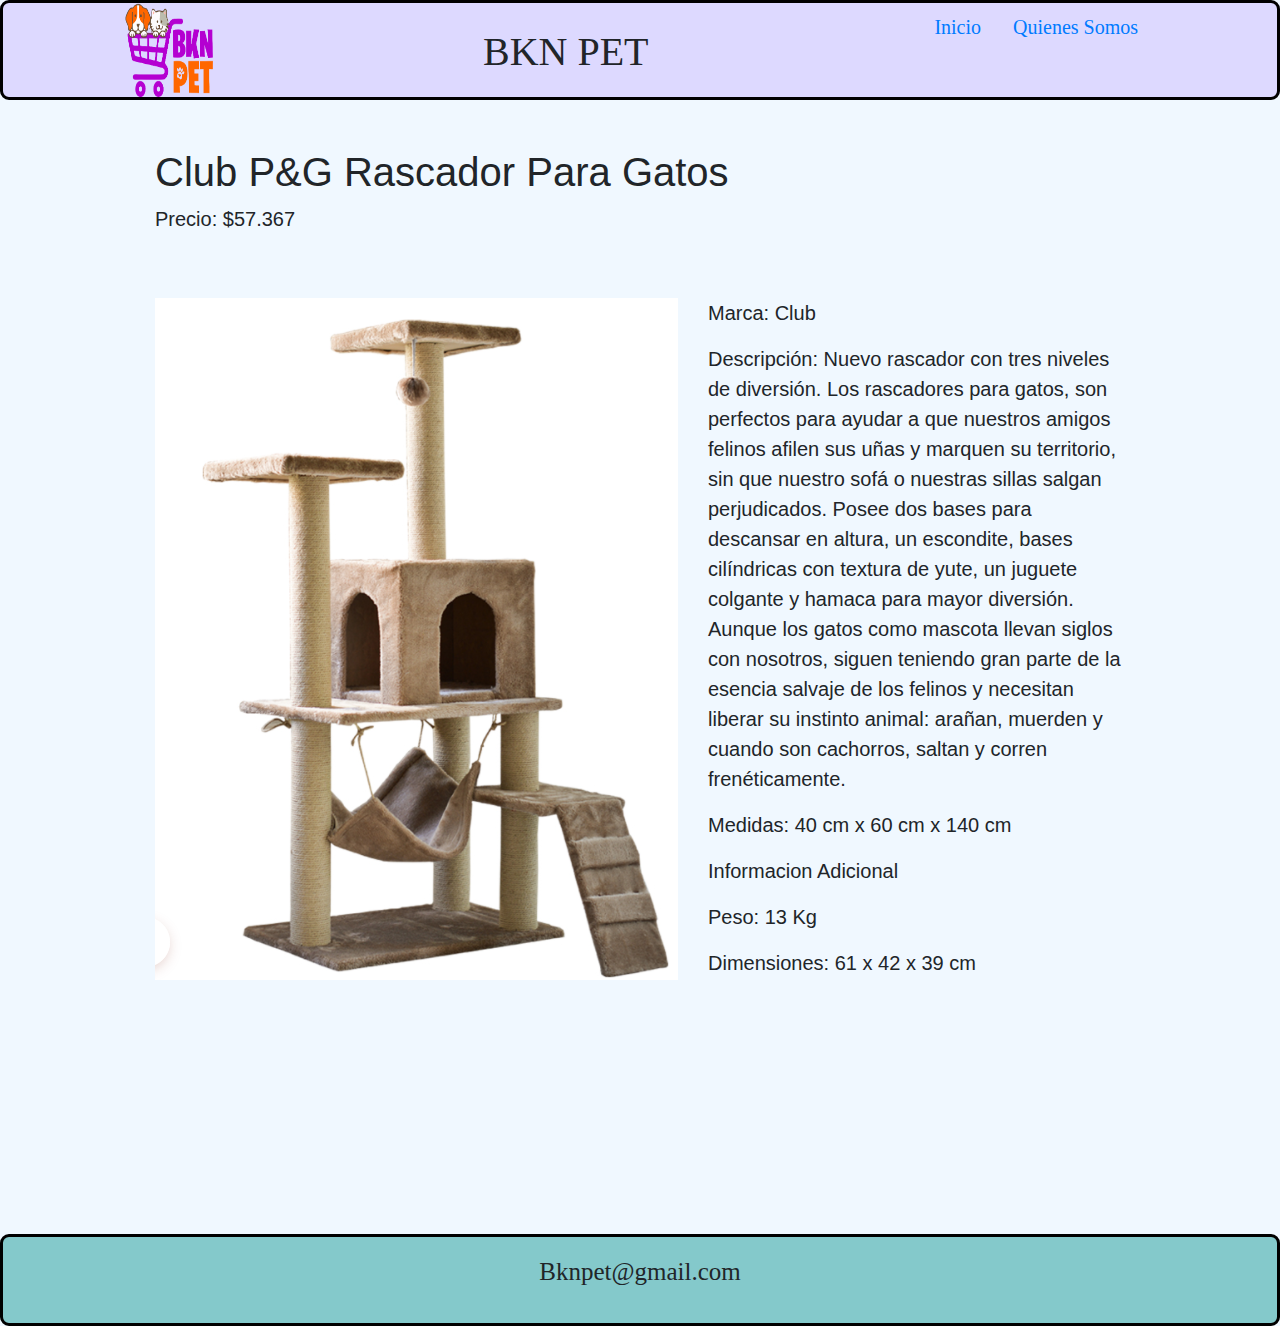
<file: paginas_productos/producto_8.html>
<!DOCTYPE html>
<html lang="es">
<head>
    <meta charset="UTF-8">
    <meta http-equiv="X-UA-Compatible" content="IE=edge">
    <meta name="viewport" content="width=device-width, initial-scale=1.0">
    <title>Producto</title>
    <link rel="stylesheet" href="https://stackpath.bootstrapcdn.com/bootstrap/4.3.1/css/bootstrap.min.css" integrity="sha384-ggOyR0iXCbMQv3Xipma34MD+dH/1fQ784/j6cY/iJTQUOhcWr7x9JvoRxT2MZw1T" crossorigin="anonymous">
    <link rel="shortcut icon" href="/logo/logo.png" type="image/x-icon">
    <link rel="stylesheet" href="/css/estilos_pro.css" type="text/css">
</head>
<body>
    <header class="header" id="header">
            <img src="/logo/logo.png" alt="logo">
            <h1 class="titulo_1">BKN PET</h1>
        <div class="navegacion">
            <ul class="nav justify-content-end">
                <li class="nav-item">
                    <a class="nav-link active" href="/index.html">Inicio</a>
                </li>
                <li class="nav-item">
                    <a class="nav-link" href="/paginas_productos/quienes_somos.html">Quienes Somos</a>
                </li>
            </ul>
        </div>
    </header>
    <br>
    <br>
    <div class="container">
        <h1 class="titulo-producto">Club P&G Rascador Para Gatos</h1>
        <P>Precio: $57.367</P>
        <br>
        <br>
        <img src="/imagenes_productos/producto_8.png" alt="rascador" id="imagen">
        <p>Marca:  Club
        <p>Descripción: 
            Nuevo rascador con tres niveles de diversión. Los rascadores para gatos, son perfectos para ayudar a que nuestros amigos felinos afilen sus uñas y marquen su territorio, sin que nuestro sofá o nuestras sillas salgan perjudicados. Posee dos bases para descansar en altura, un escondite, bases cilíndricas con textura de yute, un juguete colgante y hamaca para mayor diversión.
            Aunque los gatos como mascota llevan siglos con nosotros, siguen teniendo gran parte de la esencia salvaje de los felinos y necesitan liberar su instinto animal: arañan, muerden y cuando son cachorros, saltan y corren frenéticamente.
            </p>
            <p>Medidas: 40 cm x 60 cm x 140 cm</p>
            <p>Informacion Adicional</p>
            <p>Peso: 13 Kg</p>
            <p>Dimensiones: 61 x 42 x 39 cm</p>
            <br>
            <br>

    </div>
    <br>
    <br>
    <br>
    <br>
    <br>
    <br>
    <br>
    <br>

    <footer class="footer">
        <p class="correo">Bknpet@gmail.com</p>
    </footer>





</body>
</html>
</file>
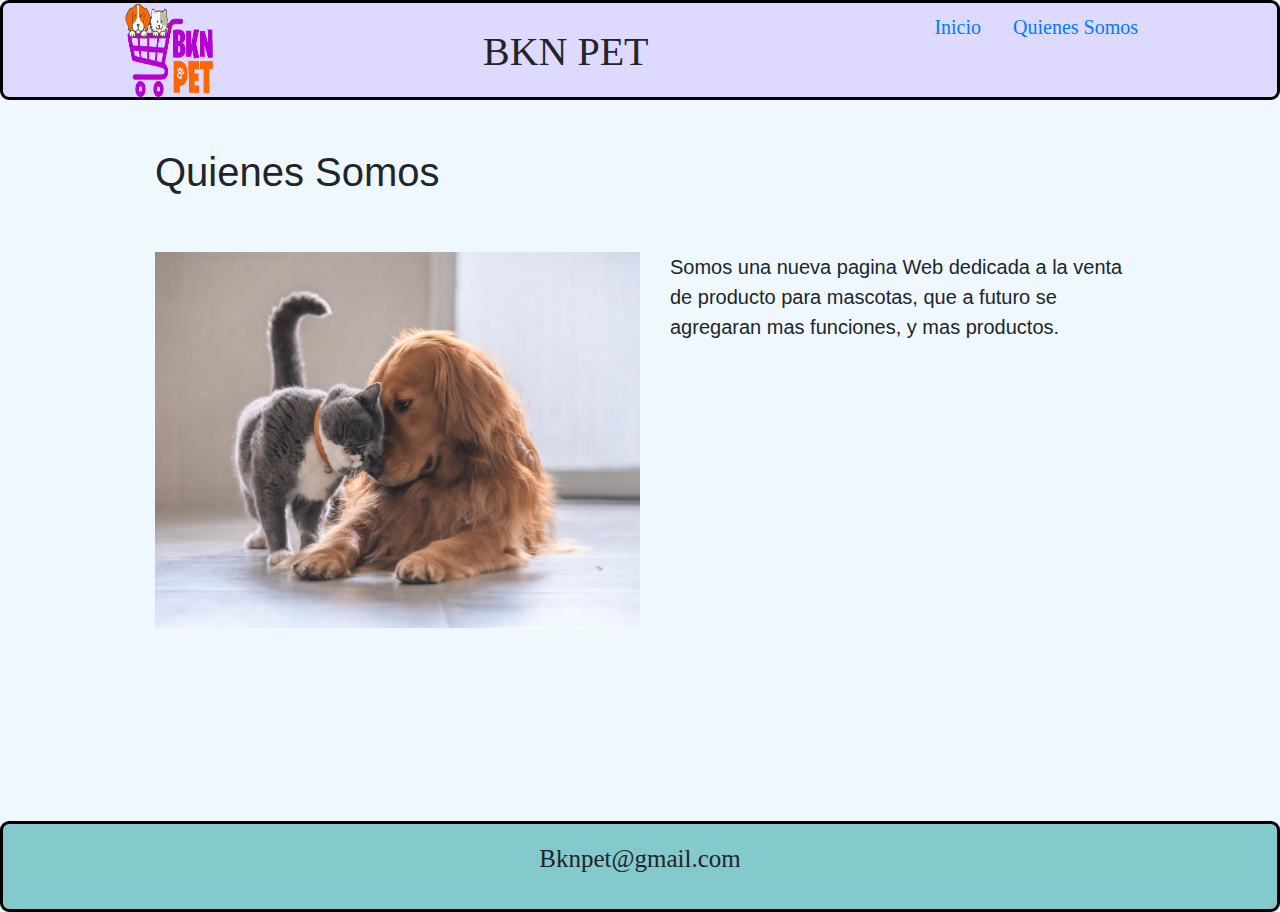
<file: paginas_productos/quienes_somos.html>
<!DOCTYPE html>
<html lang="es">
<head>
    <meta charset="UTF-8">
    <meta http-equiv="X-UA-Compatible" content="IE=edge">
    <meta name="viewport" content="width=device-width, initial-scale=1.0">
    <title>Quienes Somos</title>
    <link rel="stylesheet" href="https://stackpath.bootstrapcdn.com/bootstrap/4.3.1/css/bootstrap.min.css" integrity="sha384-ggOyR0iXCbMQv3Xipma34MD+dH/1fQ784/j6cY/iJTQUOhcWr7x9JvoRxT2MZw1T" crossorigin="anonymous">
    <link rel="shortcut icon" href="/logo/logo.png" type="image/x-icon">
    <link rel="stylesheet" href="/css/estilos_pro.css" type="text/css">
</head>
<body>
    <header class="header" id="header">
            <img src="/logo/logo.png" alt="logo">
            <h1 class="titulo_1">BKN PET</h1>
        <div class="navegacion">
            <ul class="nav justify-content-end">
                <li class="nav-item">
                    <a class="nav-link active" href="/index.html">Inicio</a>
                </li>
                <li class="nav-item">
                    <a class="nav-link" href="/paginas_productos/quienes_somos.html">Quienes Somos</a>
                </li>
            </ul>
        </div>
    </header>
    <br>
    <br>
    <div class="container">
        <h1 class="titulo-producto">Quienes Somos</h1>
        <br>
        <br>
        <img src="/imagen_portada/quienes_somos.jpg" alt="quienes somos" id="imagen_quienes_somos">
        <p>Somos una nueva pagina Web dedicada a la venta de producto para mascotas, que a futuro se agregaran mas funciones, y mas productos.
            </p>
    </div>
    <br>
    <br>
    <br>
    <br>
    <br>
    <br>
    <br>
    <br>
    <footer class="footer">
        <p class="correo">Bknpet@gmail.com</p>
    </footer>




</body>
</html>
</file>
<file: css/estilos.css>
* {
    margin: 0;
    padding: 0;
}



.portada{
    
    width: 100%;
    
    
    
    
}


.logo img{
    width: 18%;
    justify-content: left;
    border: 1px solid black;
    float: left;
}



.navegacion{
    float: right;
    text-align: right;
    font-size: 20px;
    display: flex;
    margin: 1px;
    
    
    
    
    
}

.header {
    background-color: #ddd9ff;
    display: flex;
    justify-content: space-around;
    font-family: Cambria, Cochin, Georgia, Times, 'Times New Roman', serif;
    border: 3px solid black;
    height: 100px;
    border-radius: 9px;
    text-align: right;
    
    
    
}








body{
    margin: 0;
    background-color:whitesmoke;
    display: flex;
    flex-direction: column;
    min-height: 100vh;
    font-family:Verdana, Geneva, Tahoma, sans-serif;
    

}


.container1{
    margin: 20px;
    display: flex;

}

.container2{
    margin: 20px;
    display: flex;
}

.sub-titulo {
    text-align: left;
    margin: auto;
    font-family: 'Trebuchet MS', 'Lucida Sans Unicode', 'Lucida Grande', 'Lucida Sans', Arial, sans-serif;
}

.header img{
    width: 7%;
}


.item{
    float: left;
    margin: 30px;
    width: 100%;
    
    

}

.container1 img{
    width: 400px;
    height: 350px;
    margin: 1px;
    border: 1px solid black;
}

.container2 img{
    width: 400px;
    height: 350px;
    margin: 1px;
    border: 1px solid black;
}

.footer{
    border: 3px solid black;
    background-color:#84c9cb ;
    padding: 1em 0;
    text-align: center;
    margin-top: auto;
    border-radius: 9px;
    justify-content: center;
    
    
}

.footer img{
    float: left;
    
    
}


p{
    font-size: 25px;
}



.titulo_1 {
    margin: 25px;
    font-family: cursive;
}



/*laptop-tablet*/
@media screen and (min-width: 769px) and (max-width:1279px){
    .header img{
        width: 15%;
        margin-right: 10px ;
    }
}
/*tablet-telefono*/
@media screen and (min-width: 481px) and (max-width:768px){
    .portada{
        display: none;
    }

    .header img{
        width: 30%;
        margin-right: 10px ;
    }

    .header{
        height: 200px;
        flex-direction: column;
    }

    .titulo_1{
        display: none;
    }

    .container1{
        display: flex;
        margin: 30px;   
        flex-direction: column;


    }

    .container2{
        display: flex;
        margin: 30px;   
        flex-direction: column;
    }

    .carousel-inner{
        width:350px;
        height: 400px;
    }

    #img_carousel{
        width: 350px;
        height: 400px;

    }

    .sub-titulo{
        display: none;
    }
}

/*telefono*/
@media screen and (min-width: 0px )and( max-width: 480px) {
    .portada{
        display: none;
    }

    .header img{
        width: 30%;
        margin-right: 10px ;
    }

    .header{
        height: 200px;
        flex-direction: column;
    }

    .titulo_1{
        display: none;
    }

    .sub-titulo{
        display: none;
    }

}



@media screen and (max-width: 479px ) {
    .portada{
        display: none;
    }

    .header img{
        width: 30%;
        margin-right: 10px ;
    }

    .header{
        height: 200px;
        flex-direction: column;
    }

    .titulo_1{
        display: none;
    }

    .sub-titulo{
        display: none;
    }

    .container1{
        width: 10%;
        display: flex;
        flex-direction: column;
        margin-left: 1px;
        
    }


    .container2{
        width: 10%;
        display: flex;
        flex-direction: column;
        margin-left: 1px;

    }

}
</file>
<file: css/estiloscarousel.css>
#contenedor {
    margin: auto;
    width: 100%;
    height: 600px;
    justify-content: center;
    display: flex;
}


#img_carousel{height: 550px;}
</file>
<file: css/estilos_pro.css>
* {
    margin: 0;
    padding: 0;
}

.container{
    width: 100%;
    max-width: 1000px;
    margin: auto;
    
}


.container img{
    float: left;
    margin-right: 30px;
}


.logo img{
    width: 30%;
    
    
}



.navegacion{
    float: right;
    text-align: right;
    font-size: 20px;
    display: flex;
    margin: 1px;
    
    
    
    
    
}





.header {
    background-color: #ddd9ff;
    display: flex;
    justify-content: space-around;
    font-family: Cambria, Cochin, Georgia, Times, 'Times New Roman', serif;
    border: 3px solid black;
    height: 100px;
    border-radius: 9px;
    text-align: right;
    
    
    
}



body{
    margin: 0;
    background-color:aliceblue;
    display: flex;
    flex-direction: column;
    min-height: 100vh;
    font-family:Verdana, Geneva, Tahoma, sans-serif;
    

}



#imagen_quienes_somos{
    width: 50%;
}


.footer{
    border: 3px solid black;
    background-color: #84c9cb;
    padding: 1em 0;
    text-align: center;
    margin-top: auto;
    border-radius: 9px;
    justify-content: center;
    
    
}

.header img{
    width: 7%;
}

p{
    font-size: 20px;
}

.titulo_1 {
    margin: 25px;
    font-family: cursive;
}

.correo{
    font-size: 25px;
    font-family: cursive;
}



@media screen and (min-width: 769px) and (max-width:1279px){
    .header img{
        width: 15%;
        margin-right: 10px ;
    }
}

@media screen and (min-width: 481px) and (max-width:768px){
    .header img{
        width: 30%;
        margin-right: 10px ;
    }

    .titulo_1{
        display: none;
    }

    .header{
        height: 200px;
        flex-direction: column;
    }

}


@media screen and (max-width: 479px ) {
    .portada{
        display: none;
    }

    .header img{
        width: 30%;
        margin-right: 10px ;
    }

    #imagen {
        width: 100%;
    }

    .header{
        height: 200px;
        flex-direction: column;
    }

    .titulo_1{
        display: none;
    }

    .sub-titulo{
        display: none;
    }

}
</file>
